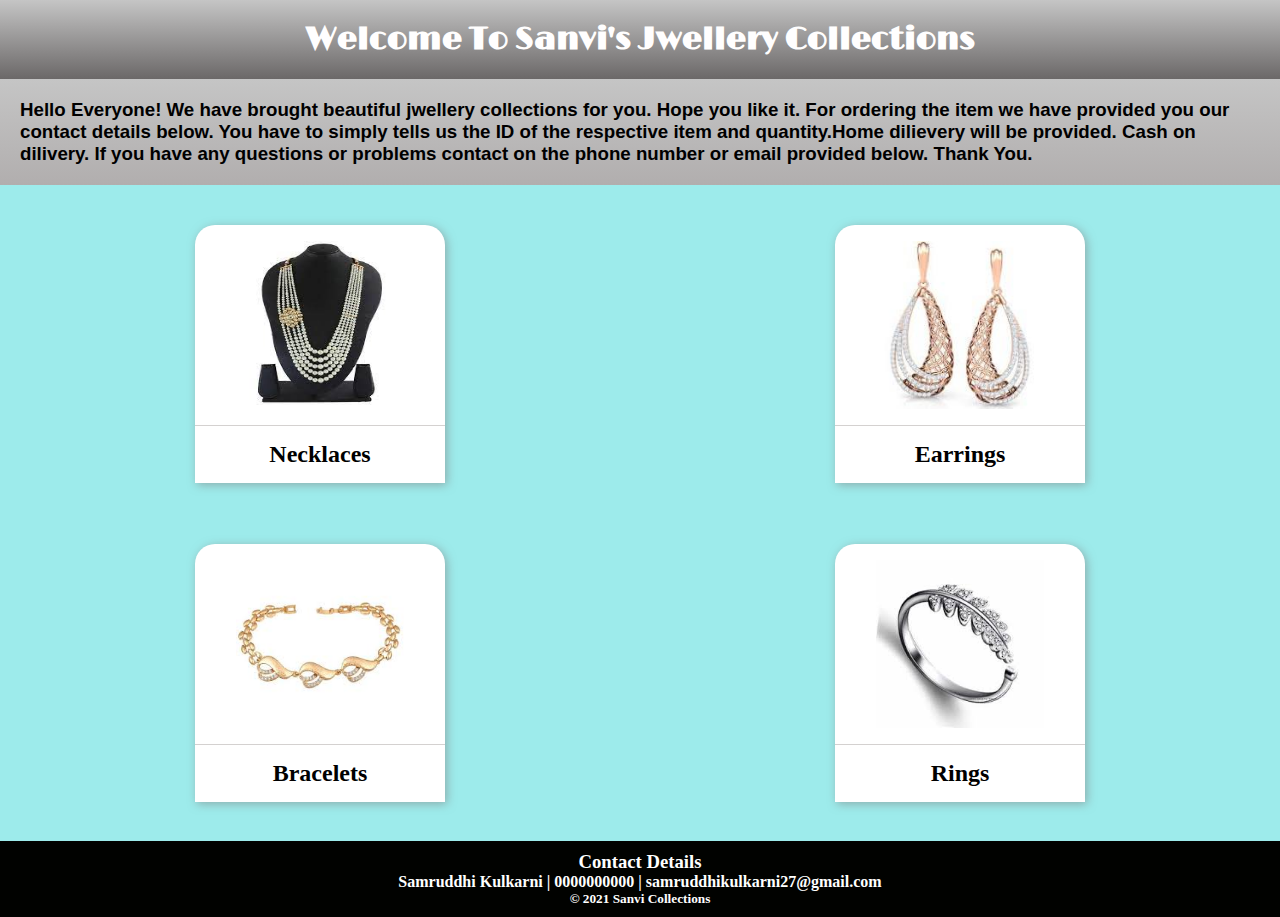
<file: index.html>
<!DOCTYPE html>
<html>

<head>
    <link rel="stylesheet" type="text/css" href="style.css">

    <title>Sanvi Collections</title>
</head>

<body>
    <div class=" header ">
        <h1>Welcome To Sanvi's Jwellery Collections</h1>
    </div>
    <div class="topnav">
        <h3>Hello Everyone! We have brought beautiful jwellery collections for you. Hope you like it. For ordering the item we have provided you our contact details below. You have to simply tells us the ID of the respective item and quantity.Home dilievery
            will be provided. Cash on dilivery. If you have any questions or problems contact on the phone number or email provided below. Thank You.
        </h3>
    </div>
    <div class="all_gallery">
        <div class="gal1">
            <div class="gallery">
                <a href="necklace.html">
                    <img src="Index Images/neck 1.jpg" alt="Cinque Terre" width="600" height="400">
                </a>
                <div class="desc">
                    <h2>Necklaces</h2>
                </div>
            </div>



            <div class="gallery">
                <a href="earring.html">
                    <img src="Index Images/ear2.jpg" alt="Cinque Terre" width="600" height="400">
                </a>
                <div class="desc">
                    <h2>Earrings</h2>
                </div>
            </div>

        </div>
        <div class="gal1">
            <div class="gallery">
                <a href="braclet.html">
                    <img src="Index Images/br5.jpg" alt="Cinque Terre" width="600" height="400">
                </a>

                <div class="desc">
                    <h2>Bracelets</h2>
                </div>
            </div>



            <div class="gallery">
                <a href="ring.html">
                    <img src="Index Images/ring 2.jpg" alt="Cinque Terre" width="600" height="400">
                </a>
                <div class="desc">
                    <h2>Rings</h2>
                </div>
            </div>
        </div>
    </div>
    <div class="footer">
        <h3>Contact Details</h3>
        <h4> Samruddhi Kulkarni | 0000000000 | samruddhikulkarni27@gmail.com</h4>
        <h5> © 2021 Sanvi Collections </h5>
    </div>

</body>

</html>
</file>
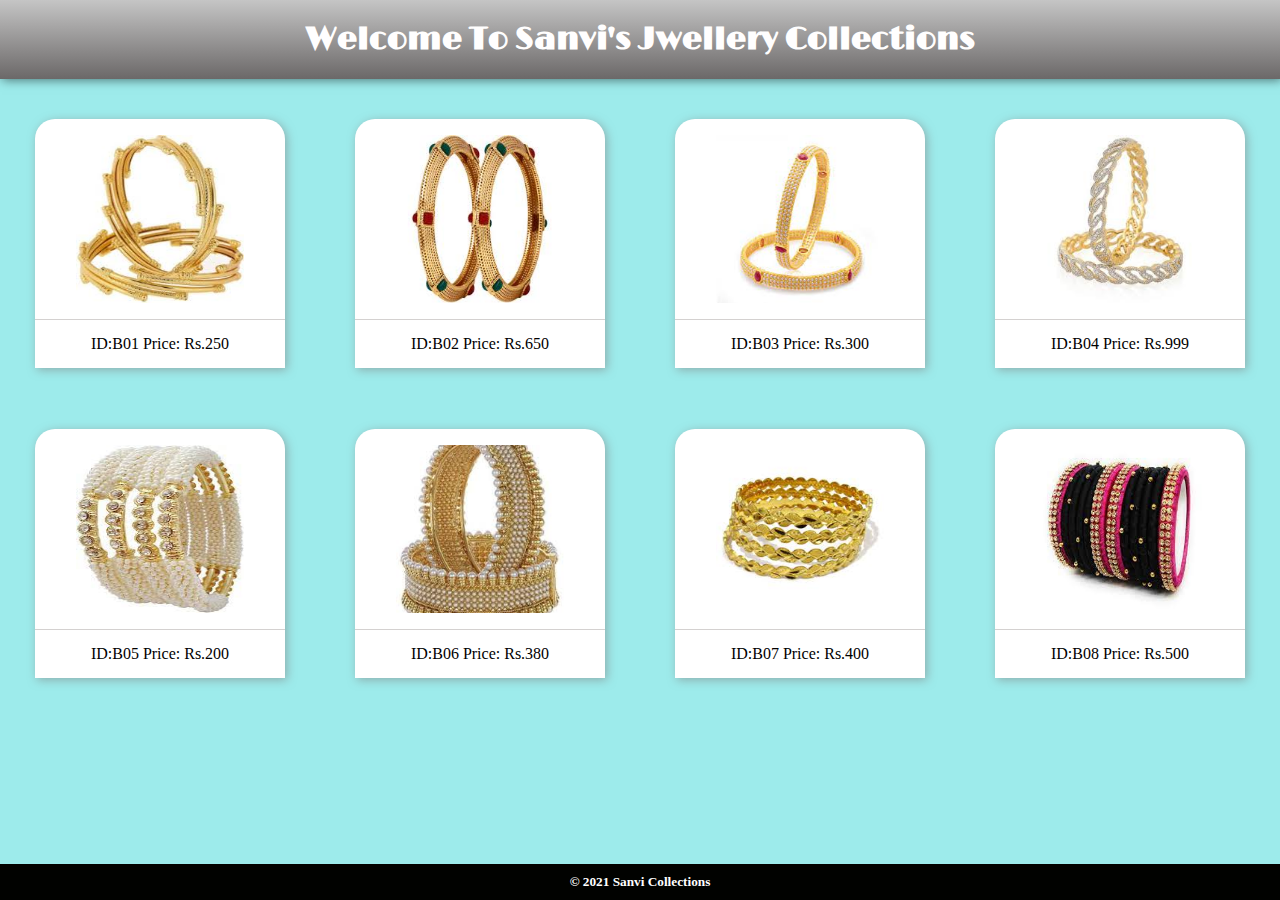
<file: braclet.html>
<!DOCTYPE html>
<html>

<head>
    <link rel="stylesheet" type="text/css" href="style.css">
</head>


<body>
    <div class=" header ">
        <h1>Welcome To Sanvi's Jwellery Collections</h1>
    </div>

    <div class="all_gallery">
        <div class="gal1">
            <div class="gallery">

                <img src="b1.jpg" alt="Cinque Terre" width="600" height="400">

                <div class="desc">ID:B01 Price: Rs.250</div>
            </div>

            <div class="gallery">

                <img src="b2.jpg" alt="Cinque Terre" width="600" height="400">

                <div class="desc">ID:B02 Price: Rs.650</div>
            </div>

            <div class="gallery">

                <img src="b3.jpg" alt="Cinque Terre" width="600" height="400">

                <div class="desc">ID:B03 Price: Rs.300</div>
            </div>

            <div class="gallery">

                <img src="b4.jpg" alt="Cinque Terre" width="600" height="400">

                <div class="desc">ID:B04 Price: Rs.999</div>
            </div>

        </div>
        <div class="gal1">
            <div class="gallery">

                <img src="b5.jpg" alt="Cinque Terre" width="600" height="400">

                <div class="desc">ID:B05 Price: Rs.200</div>
            </div>

            <div class="gallery">

                <img src="b6.jpg" alt="Cinque Terre" width="600" height="400">

                <div class="desc">ID:B06 Price: Rs.380</div>
            </div>

            <div class="gallery">

                <img src="b7.jpg" alt="Cinque Terre" width="600" height="400">

                <div class="desc">ID:B07 Price: Rs.400</div>
            </div>

            <div class="gallery">

                <img src="b8.jpg" alt="Cinque Terre" width="600" height="400">

                <div class="desc">ID:B08 Price: Rs.500</div>
            </div>
        </div>
    </div>
    <div class="footer">
        <h5> © 2021 Sanvi Collections </h5>
    </div>

</body>

</html>
</file>
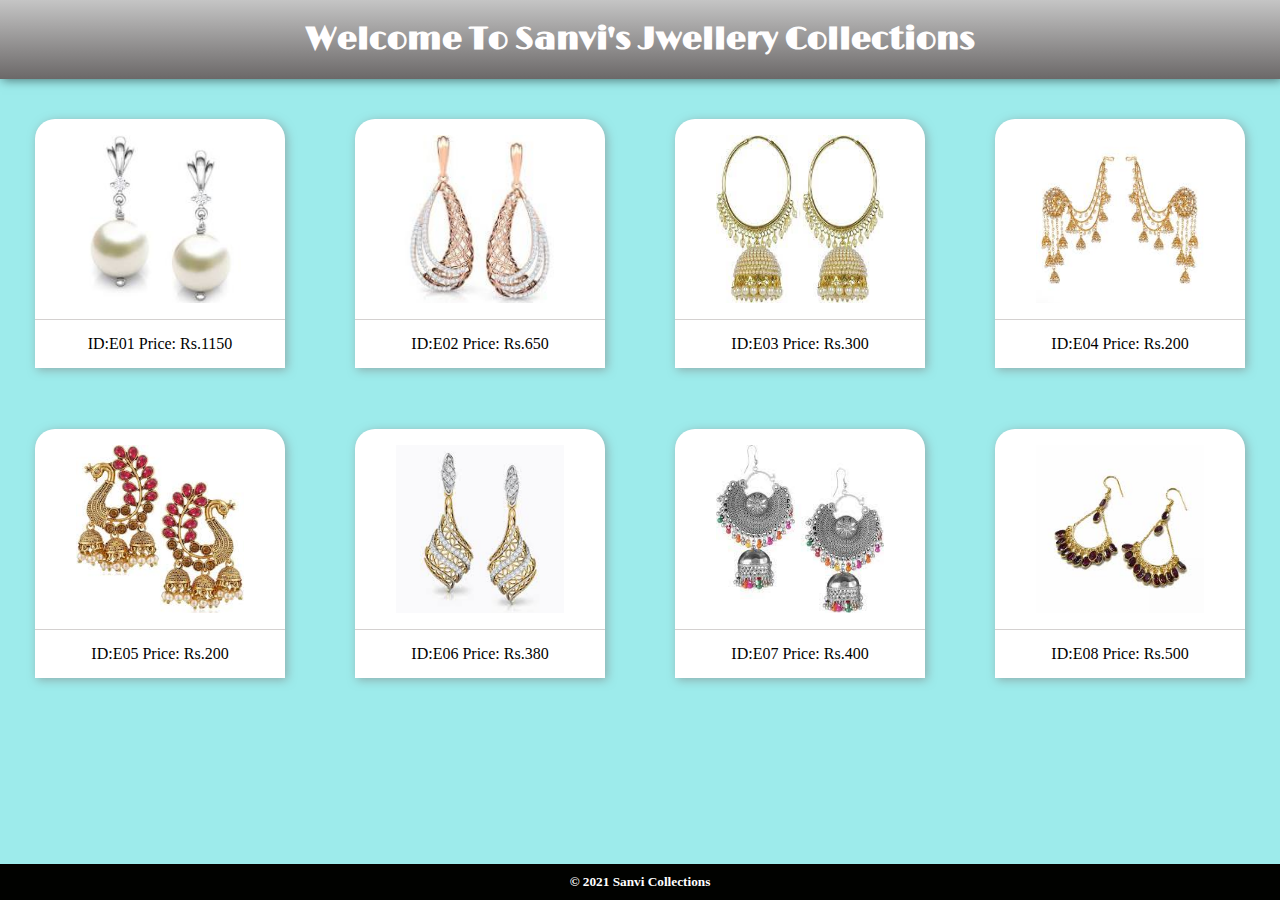
<file: earring.html>
<!DOCTYPE html>
<html>

<head>
    <link rel="stylesheet" type="text/css" href="style.css">
</head>


<body>
    <div class=" header ">
        <h1>Welcome To Sanvi's Jwellery Collections</h1>
    </div>

    <div class="all_gallery">
        <div class="gal1">
            <div class="gallery">

                <img src="ear1.jpg" alt="Cinque Terre" width="600" height="400">

                <div class="desc">ID:E01 Price: Rs.1150</div>
            </div>

            <div class="gallery">

                <img src="ear2.jpg" alt="Cinque Terre" width="600" height="400">

                <div class="desc">ID:E02 Price: Rs.650</div>
            </div>

            <div class="gallery">

                <img src="ear3.jpg" alt="Cinque Terre" width="600" height="400">

                <div class="desc">ID:E03 Price: Rs.300</div>
            </div>

            <div class="gallery">

                <img src="ear4.jpg" alt="Cinque Terre" width="600" height="400">

                <div class="desc">ID:E04 Price: Rs.200</div>
            </div>

        </div>
        <div class="gal1">
            <div class="gallery">

                <img src="ear5.jpg" alt="Cinque Terre" width="600" height="400">

                <div class="desc">ID:E05 Price: Rs.200</div>
            </div>

            <div class="gallery">

                <img src="ear6.jpg" alt="Cinque Terre" width="600" height="400">

                <div class="desc">ID:E06 Price: Rs.380</div>
            </div>

            <div class="gallery">

                <img src="ear7.jpg" alt="Cinque Terre" width="600" height="400">

                <div class="desc">ID:E07 Price: Rs.400</div>
            </div>

            <div class="gallery">

                <img src="ear8.jpg" alt="Cinque Terre" width="600" height="400">

                <div class="desc">ID:E08 Price: Rs.500</div>
            </div>
        </div>
    </div>
    <div class="footer">
        <h5> © 2021 Sanvi Collections </h5>
    </div>

</body>

</html>
</file>
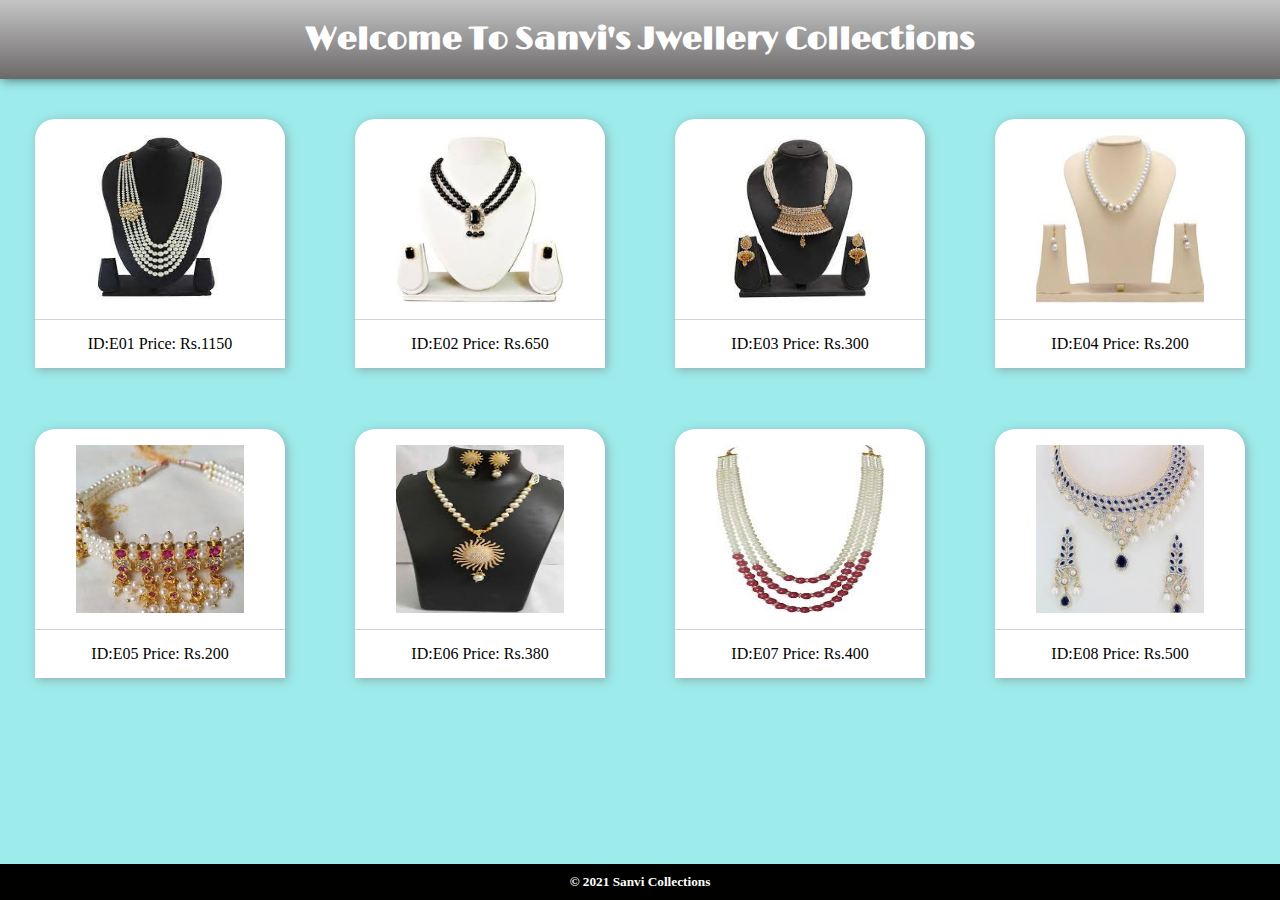
<file: necklace.html>
<!DOCTYPE html>
<html>

<head>
    <link rel="stylesheet" type="text/css" href="style.css">
</head>


<body>
    <div class=" header ">
        <h1>Welcome To Sanvi's Jwellery Collections</h1>
    </div>

    <div class="all_gallery">
        <div class="gal1">
            <div class="gallery">

                <img src="Necklace Images/neck 1.jpg" alt="Cinque Terre" width="600" height="400">

                <div class="desc">ID:E01 Price: Rs.1150</div>
            </div>

            <div class="gallery">

                <img src="Necklace Images/neck 2.jpg" alt="Cinque Terre" width="600" height="400">

                <div class="desc">ID:E02 Price: Rs.650</div>
            </div>

            <div class="gallery">

                <img src="Necklace Images/neck 3.jpg" alt="Cinque Terre" width="600" height="400">

                <div class="desc">ID:E03 Price: Rs.300</div>
            </div>

            <div class="gallery">

                <img src="Necklace Images/neck 4.jpg" alt="Cinque Terre" width="600" height="400">

                <div class="desc">ID:E04 Price: Rs.200</div>
            </div>

        </div>
        <div class="gal1">
            <div class="gallery">

                <img src="Necklace Images/neck 5.jpg" alt="Cinque Terre" width="600" height="400">

                <div class="desc">ID:E05 Price: Rs.200</div>
            </div>

            <div class="gallery">

                <img src="Necklace Images/neck 6.jpg" alt="Cinque Terre" width="600" height="400">

                <div class="desc">ID:E06 Price: Rs.380</div>
            </div>

            <div class="gallery">

                <img src="Necklace Images/neck 7.jpg" alt="Cinque Terre" width="600" height="400">

                <div class="desc">ID:E07 Price: Rs.400</div>
            </div>

            <div class="gallery">

                <img src="Necklace Images/neck 8.jpg" alt="Cinque Terre" width="600" height="400">

                <div class="desc">ID:E08 Price: Rs.500</div>
            </div>
        </div>
    </div>
    <div class="footer">
        <h5> © 2021 Sanvi Collections </h5>
    </div>

</body>

</html>
</file>
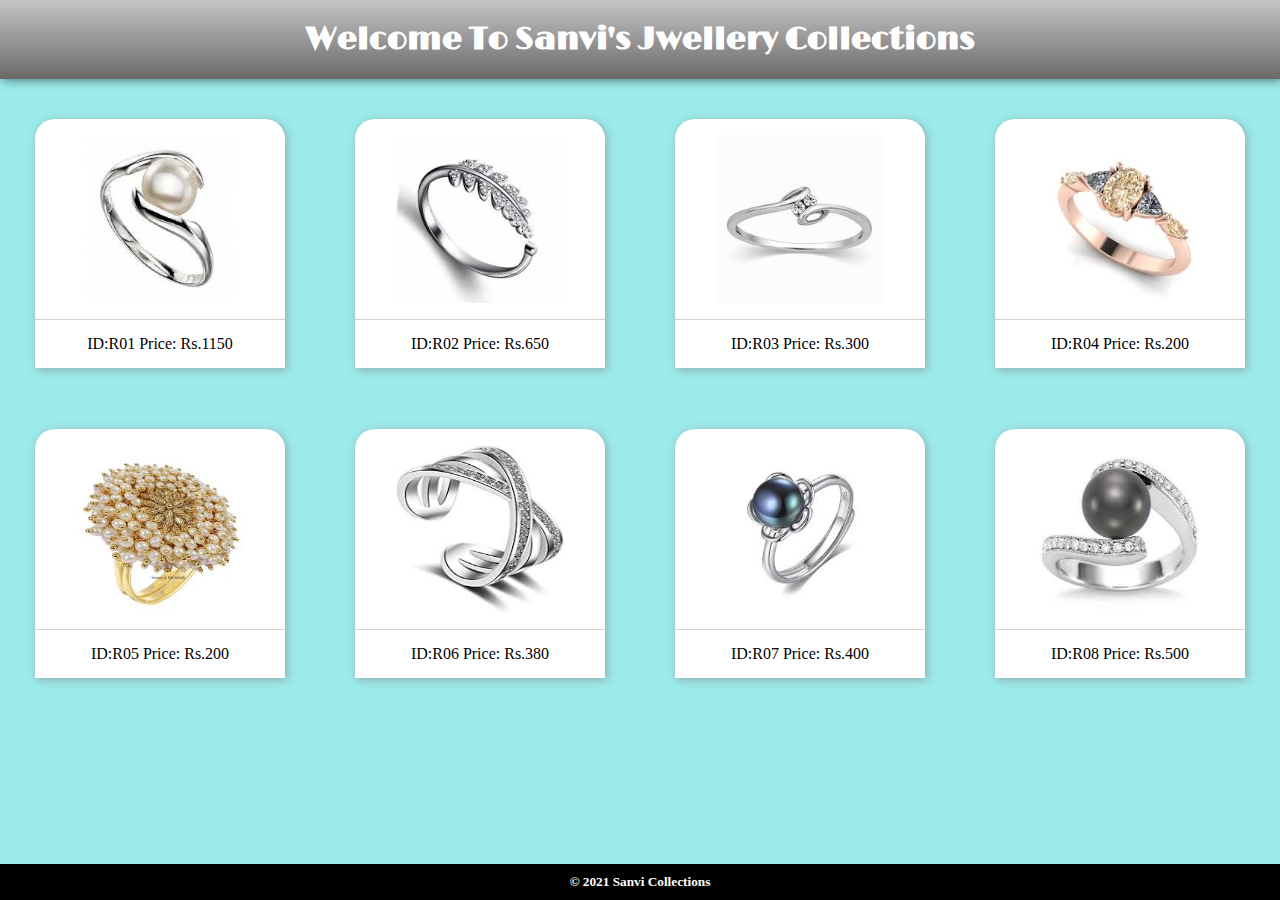
<file: ring.html>
<!DOCTYPE html>
<html>

<head>
    <link rel="stylesheet" type="text/css" href="style.css">
</head>


<body>
    <div class=" header ">
        <h1>Welcome To Sanvi's Jwellery Collections</h1>
    </div>

    <div class="all_gallery">
        <div class="gal1">
            <div class="gallery">

                <img src="Ring Images/ring 1.jpeg" alt="Cinque Terre" width="600" height="400">

                <div class="desc">ID:R01 Price: Rs.1150</div>
            </div>

            <div class="gallery">

                <img src="Ring Images/ring 2.jpg" alt="Cinque Terre" width="600" height="400">

                <div class="desc">ID:R02 Price: Rs.650</div>
            </div>

            <div class="gallery">

                <img src="Ring Images/ring 3.jpg" alt="Cinque Terre" width="600" height="400">

                <div class="desc">ID:R03 Price: Rs.300</div>
            </div>

            <div class="gallery">

                <img src="Ring Images/ring 4.jpg" alt="Cinque Terre" width="600" height="400">

                <div class="desc">ID:R04 Price: Rs.200</div>
            </div>

        </div>
        <div class="gal1">
            <div class="gallery">

                <img src="Ring Images/ring 5.jpg" alt="Cinque Terre" width="600" height="400">

                <div class="desc">ID:R05 Price: Rs.200</div>
            </div>

            <div class="gallery">

                <img src="Ring Images/ring 6.jpg" alt="Cinque Terre" width="600" height="400">

                <div class="desc">ID:R06 Price: Rs.380</div>
            </div>

            <div class="gallery">

                <img src="Ring Images/ring 7.jpg" alt="Cinque Terre" width="600" height="400">

                <div class="desc">ID:R07 Price: Rs.400</div>
            </div>

            <div class="gallery">

                <img src="Ring Images/ring 8.jpg" alt="Cinque Terre" width="600" height="400">

                <div class="desc">ID:R08 Price: Rs.500</div>
            </div>
        </div>
    </div>
    <div class="footer">
        <h5> © 2021 Sanvi Collections </h5>
    </div>

</body>

</html>
</file>
<file: style.css>
@import url('https://fonts.googleapis.com/css2?family=Limelight&display=swap');
* {
    margin: 0;
    padding: 0;
    box-sizing: border-box;
}

body {
    display: flex;
    flex-direction: column;
    height: 100vh;
    background-color: rgba(146, 233, 233, 0.897);
}

.header {
    background-color: #ffffff;
    color: rgb(255, 254, 254);
    font-family: 'Limelight', cursive;
    box-shadow: 2px 1px 10px rgba(2, 0, 0, 0.521);
    text-align: center;
    padding: 20px;
    background-image: linear-gradient(rgb(197, 197, 197), rgb(107, 104, 104));
}

.topnav {
    display: flex;
    background-image: linear-gradient(rgb(197, 197, 197), rgb(177, 174, 174));
    font-family: sans-serif;
    padding: 20px;
}

.topnav a {
    float: left;
    display: block;
    color: #f2f2f2;
    text-align: center;
    padding: 14px 16px;
    text-decoration: none;
}

.gal1 {
    display: flex;
    margin: 2vh auto;
}

div .gallery {
    justify-content: center;
    align-items: center;
    margin: 2.4vh auto;
    border-top-left-radius: 20px;
    border-top-right-radius: 20px;
    box-shadow: 2px 2px 10px rgba(128, 128, 128, 0.582);
    float: left;
    width: 250px;
    background: #fff;
}

div.gallery:hover {
    box-shadow: 1px 2px 10px rgba(0, 0, 0, 0.616);
    transform: scale(1.1);
}

div.gallery img {
    display: flex;
    margin: auto;
    padding: 1rem;
    width: 200px;
    height: 200px;
}

div.desc {
    margin: 0;
    border-top: 1px groove rgb(212, 209, 208);
    padding: 15px;
    text-align: center;
}

.footer {
    margin-top: auto;
    background-color: rgb(1, 2, 0);
    text-align: center;
    padding: 10px;
    color: #fff;
}

@media only screen and (max-width:768spx) {
    .gal1 {
        flex-direction: column;
    }
    .gal1 {
        margin: 2vh;
    }
}
</file>
